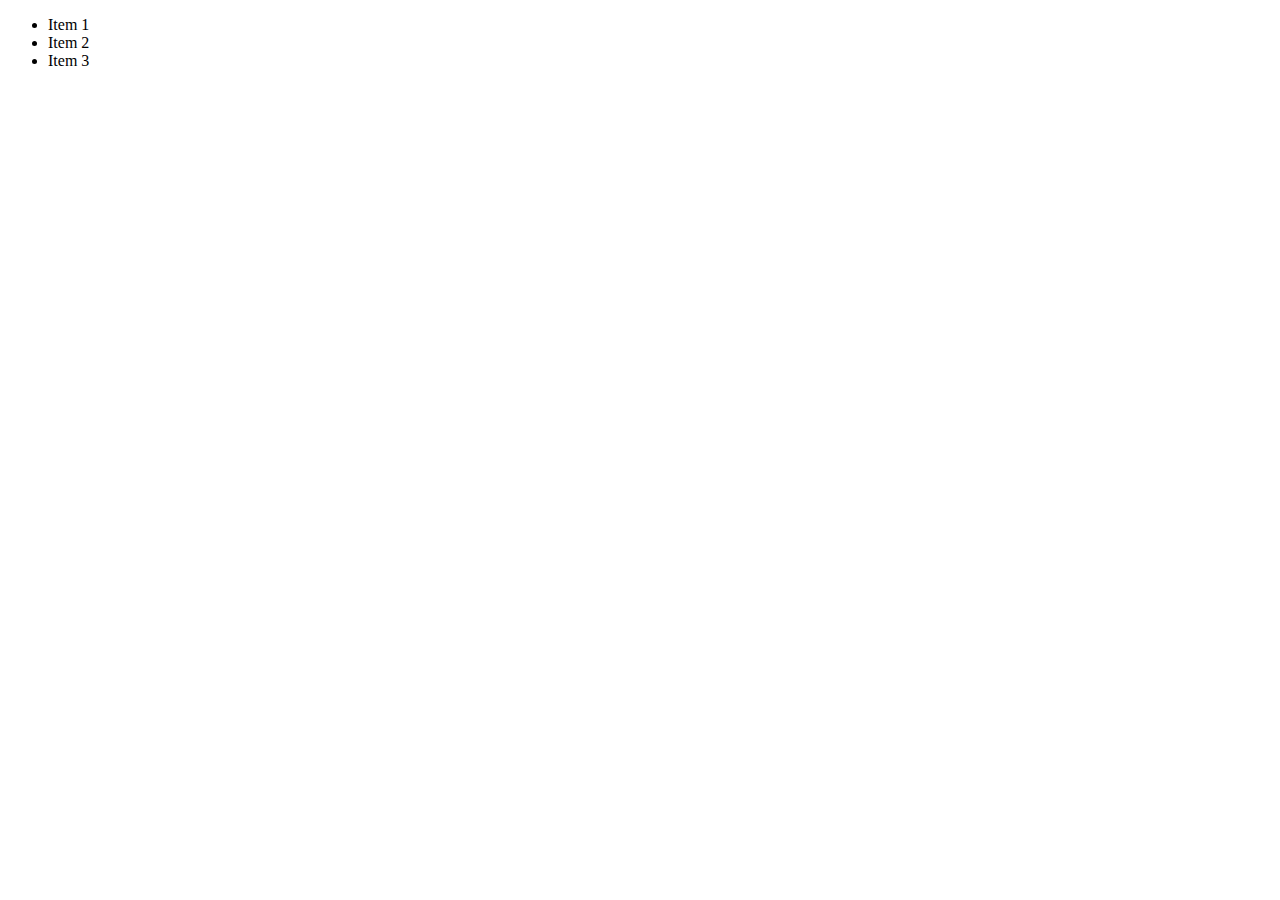
<file: test.html>
<!DOCTYPE html>
<html>

<head>
    <style>
        .submenu {
            display: none;
        }
    </style>
</head>

<body>
    <ul class="menu">
        <li onclick="toggleSubmenu(1)">Item 1</li>
        <li onclick="toggleSubmenu(2)">Item 2</li>
        <li onclick="toggleSubmenu(3)">Item 3</li>
    </ul>

    <div class="submenu" id="submenu1">Submenu 1</div>
    <div class="submenu" id="submenu2">Submenu 2</div>
    <div class="submenu" id="submenu3">Submenu 3</div>

    <script>
        function toggleSubmenu(index) {
            var submenus = document.getElementsByClassName('submenu');
            Array.from(submenus).forEach(function(submenu) {
                submenu.style.display = 'none';
            });
            document.getElementById('submenu' + index).style.display = 'block';
        }
        // const submenu = document.getElementById('submenu');

        // submenu.addEventListener('click', function() {
        //     // Ẩn tất cả các submenu khác
        //     const submenus = document.getElementsByClassName('submenu');
        //     for (let i = 0; i < submenus.length; i++) {
        //         if (submenus[i].id !== 'submenu') {
        //             submenus[i].classList.remove('active');
        //         }
        //     }
        // });
    </script>
</body>

</html>
</file>
